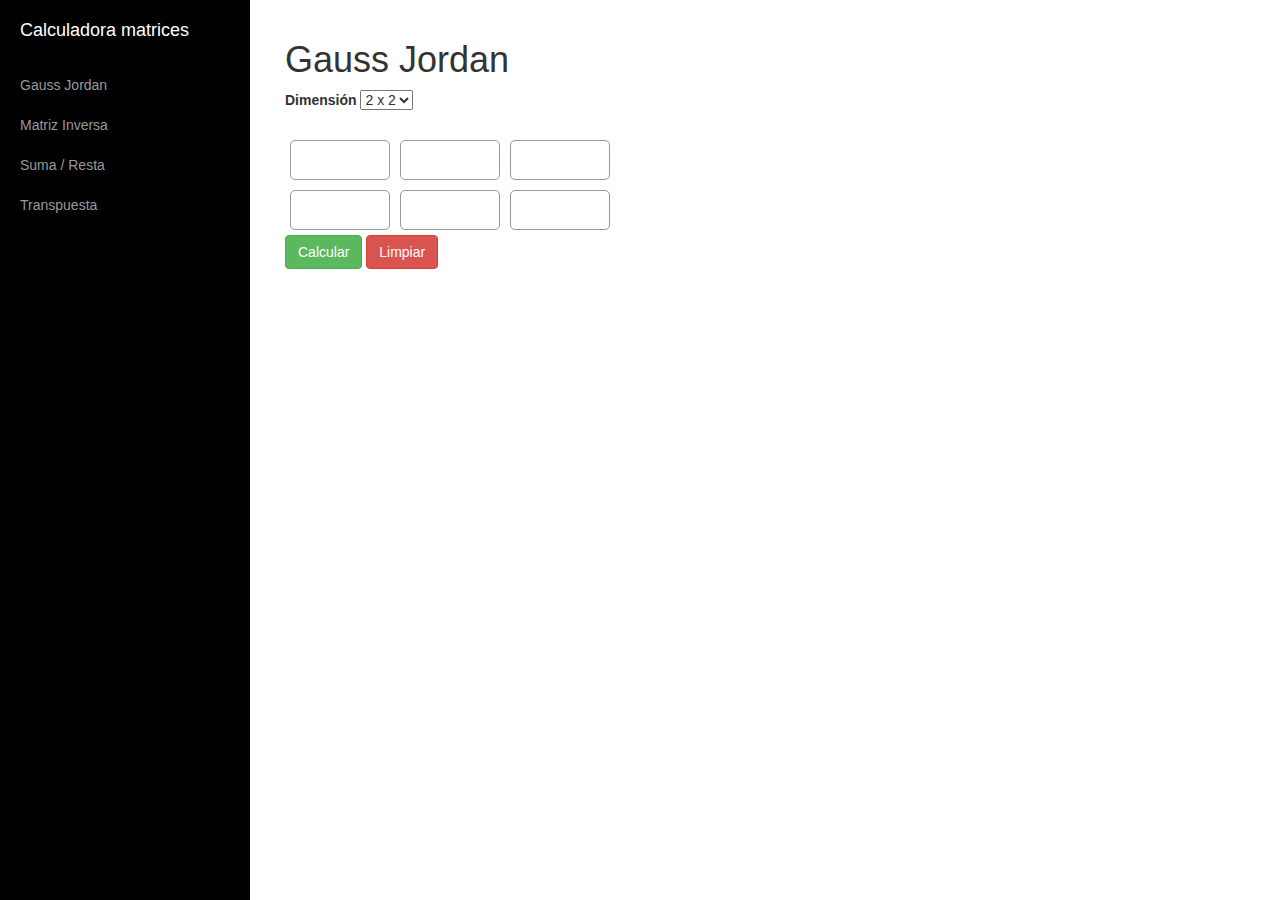
<file: Gauss/index.html>
<!DOCTYPE html>
<html lang="en">
<head>
    <meta charset="UTF-8">
    <meta name="viewport" content="width=device-width, initial-scale=1.0">
    <meta http-equiv="X-UA-Compatible" content="ie=edge">
    <script type="text/javascript" src = "scripts/logic.js"></script>
    <!-- Bootstrap Core CSS -->
    <link href="styles/bootstrap.min.css" rel="stylesheet">
    <!-- Custom CSS -->
    <link href="styles/simple-sidebar.css" rel="stylesheet">
    <link rel="stylesheet" type="text/css" href="styles/styles.css">
    <title>Calculadora matrices</title>
</head>

<body> 

     <div id="wrapper">
        <div id="sidebar-wrapper">
            <ul class="sidebar-nav">
                <li class="sidebar-brand"><a>Calculadora matrices</a></li>
                <li><a onclick='MenuItemSelected(0)'>Gauss Jordan</a></li>
                <li><a onclick='MenuItemSelected(1)'>Matriz Inversa</a></li>
                <li><a onclick='MenuItemSelected(2)'>Suma / Resta</a></li>
                <!-- <li><a onclick='MenuItemSelected(3)'>Multiplicación</a></li> -->
                <li><a onclick='MenuItemSelected(4)'>Transpuesta</a></li>
            </ul>
        </div>

        <!-- Page Content -->
        <div id="page-content-wrapper">
            <div class="container-fluid">
                <div class="row">
                    <div class="col-lg-12">
                        <div id="div0">
                            <h1>Gauss Jordan</h1>

                            <div id="MatrixSizeContainer">

                                <label>Dimensión</label>
                                <select name="sizeInput" id="sizeInput" onchange="setMatrixSize()">
                                    <option value="2">2 x 2</option>
                                    <option value="3">3 x 3</option>
                                    <option value="4">4 x 4</option>
                                    <option value="5">5 x 5</option>
                                </select>
                            </div> 

                            <div id="MatrixContainer">
                                <form id="MatrixInputContainer" name= "MatrixInputContainer"></form>
                            </div>
                            <button class="btn btn-success" onclick="startGaussJordan()">Calcular</button>
                            <button class="btn btn-danger" onclick="clearInputs()">Limpiar</button>
                        </div>

                        <div id="div1">
                            <h1>Matriz Inversa</h1>
                            <div id="MatrixSizeContainer">

                                <label>Dimensión</label>
                                <select name="sizeInputInverse" id="sizeInputInverse" onchange="setMatrixSizeInverse()">
                                    <option value="2">2 x 2</option>
                                    <option value="3">3 x 3</option>
                                    <option value="4">4 x 4</option>
                                    <option value="5">5 x 5</option>
                                </select>
                            </div> 

                            <div id="MatrixContainer">
                                <form id="MatrixInputContainerInverse" name= "MatrixInputContainerInverse"></form>
                            </div>
                            <button class="btn btn-success" onclick="startInverse()">Calcular</button>
                            <button class="btn btn-danger" onclick="clearInputs()">Limpiar</button>
                        </div>

                        <div id="div2">

                            <h1>Suma / Resta</h1>

                            <div id="MatrixSizeContainer">
                                <label>Filas:</label>
                                <select name="rowInput" id="rowInput" onchange="setMatrixSizeSR()">
                                    <option value="2">2</option>
                                    <option value="3">3</option>
                                    <option value="4">4</option>
                                    <option value="5">5</option>
                                </select>
                                <label>Columnas:</label>
                                <select name="columnInput" id="columnInput" onchange="setMatrixSizeSR()">
                                    <option value="2">2</option>
                                    <option value="3">3</option>
                                    <option value="4">4</option>
                                    <option value="5">5</option>
                                </select>
                                <label>Operación:</label>
                                <select name="operation" id="operation">
                                    <option value="0">Suma</option>
                                    <option value="1">Resta</option>
                                </select>
                            </div> 

                             <div class="container">
                                <div class="row">
                                    <div id="MatrixContainer" class="col-sm-6">
                                        <center><form id="MatrixInputContainer1" name= "MatrixInputContainer"></form></center>
                                    </div>
                                    <div id="MatrixContainer" class="col-sm-6">
                                        <center><form id="MatrixInputContainer2" name= "MatrixInputContainer"></form></center>
                                    </div>
                                </div>
                            </div>
                            <div class="container">
                                <div class="row">
                                    <center>
                                        <button class="btn btn-success" onclick="output()">Calcular</button>
                                        <button class="btn btn-danger" onclick="clearInputs()">Limpiar</button>
                                    </center>
                                </div>
                            </div>
                            
                            <div class="container">
                                <div class="row">
                                    <div class="col-sm-6 col-sm-offset-3">
                                        <center><form id="MatrixOutContainer" name="MatrixOutContainer"></form></center>
                                    </div>
                                </div>
                            </div>
                        </div>

                        <div id="div3">
                            <h1>Multiplicación</h1>
                        </div>

                        <div id="div4">
                            <h1>Transpuesta</h1>

                            <div id="MatrixSizeContainer">
                                <label>Filas:</label>
                                <select name="rowInput" id="rowInputT" onchange="setMatrixSizeT()">
                                    <option value="2">2</option>
                                    <option value="3">3</option>
                                    <option value="4">4</option>
                                    <option value="5">5</option>
                                </select>
                                <label>Columnas:</label>
                                <select name="columnInput" id="columnInputT" onchange="setMatrixSizeT()">
                                    <option value="2">2</option>
                                    <option value="3">3</option>
                                    <option value="4">4</option>
                                    <option value="5">5</option>
                                </select>
                                
                            </div> 

                             <div class="container">
                                <div class="row">
                                    <div id="MatrixContainer" class="col-sm-6 col-sm-offset-3">
                                        <center><form id="MatrixInputContainer1T" name= "MatrixInputContainer"></form></center>
                                    </div>                                  
                                </div>
                            </div>
                            <div class="container">
                                <div class="row">
                                    <center>
                                        <button class="btn btn-success" onclick="TransMatrix()">Calcular</button>
                                        <button class="btn btn-danger" onclick="clearInputs()">Limpiar</button>
                                    </center>
                                </div>
                            </div>
                            
                            <div class="container">
                                <div class="row">
                                    <div class="col-sm-6 col-sm-offset-3">
                                        <center><form id="MatrixOutContainerT" name="MatrixOutContainer"></form></center>
                                    </div>
                                </div>
                            </div>
                        </div>                       
                    </div>
                </div>
            </div>
        </div>

    </div> 

   

       
      
        
    </div>
    
    <div class="container">
        <div class="col-sm-10 col-sm-offset-2">
            <div id="operationOutput"></div>
        </div>
    </div>

    <script src="scripts/jquery.js"></script>

    <!-- Bootstrap Core JavaScript -->
    <script src="scripts/bootstrap.min.js"></script>

    <!-- Menu Toggle Script -->
    <script>
    $(document).ready(function() {
        $("#wrapper").toggleClass("toggled");
    });
    </script>
</body> 
</html>
</file>
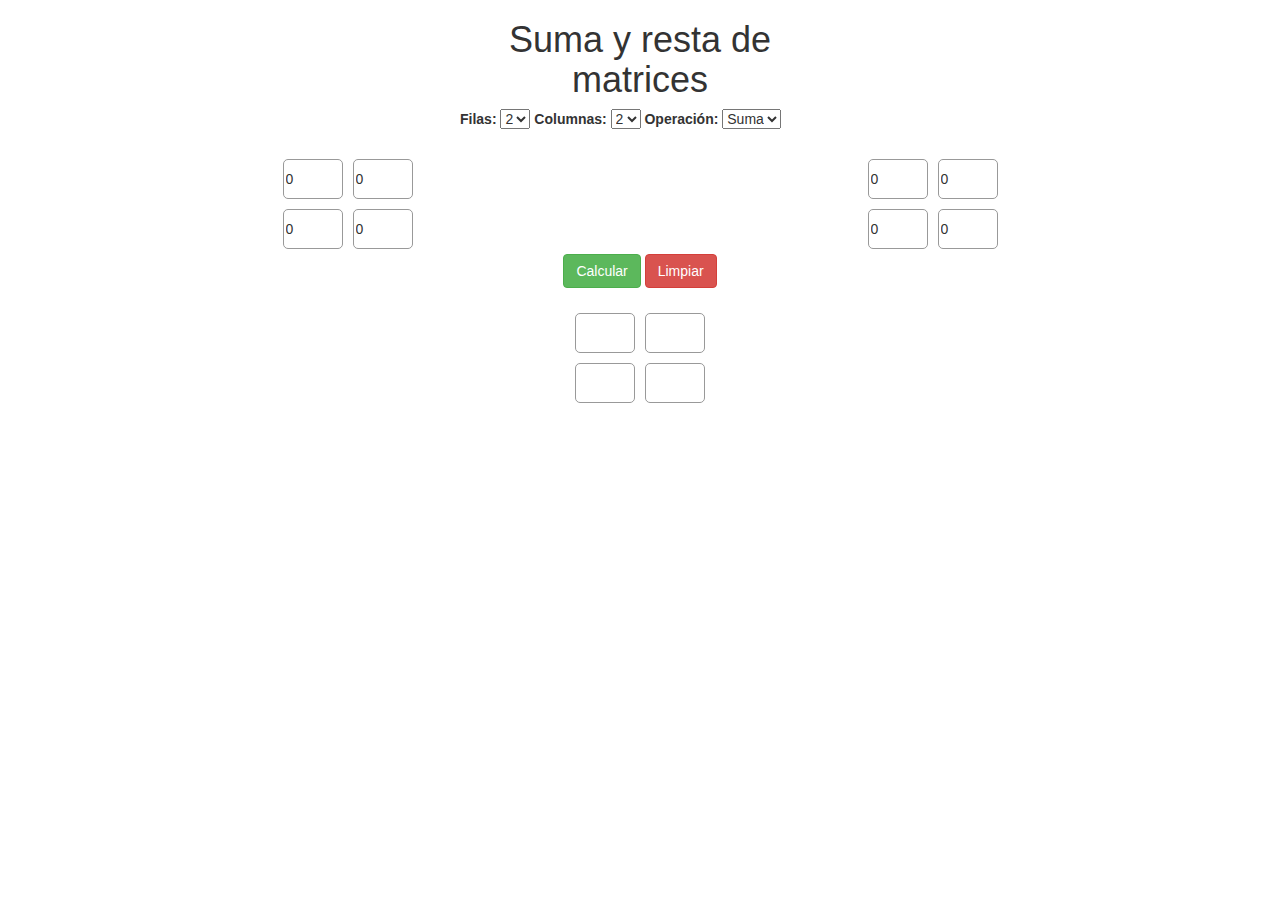
<file: suma&resta/index.html>
<!doctype html>
<html lang="en">
<head>
    <meta charset="UTF-8">
    <title>Suma y resta de matrices</title>
    <link rel="stylesheet" type="text/css" href="css/styles.css">
    <link rel="stylesheet" href="https://maxcdn.bootstrapcdn.com/bootstrap/3.3.7/css/bootstrap.min.css">
    <script type="text/javascript" src="js/main.js"></script>
</head>
<body>
    <div class="container">
        <div class="row">
            <div class="col-sm-4 col-sm-offset-4">
                <h1 class="title">Suma y resta de matrices</h1>
                <div id="MatrixSizeContainer">
                    <label>Filas:</label>
                    <select name="rowInput" id="rowInput" onchange="setMatrixSize()">
                        <option value="2">2</option>
                        <option value="3">3</option>
                        <option value="4">4</option>
                        <option value="5">5</option>
                    </select>
                    <label>Columnas:</label>
                    <select name="columnInput" id="columnInput" onchange="setMatrixSize()">
                        <option value="2">2</option>
                        <option value="3">3</option>
                        <option value="4">4</option>
                        <option value="5">5</option>
                    </select>
                    <label>Operación:</label>
                    <select name="operation" id="operation">
                        <option value="0">Suma</option>
                        <option value="1">Resta</option>
                    </select>
                </div> 
            </div>
        </div>
    </div>
    <div class="container">
        <div class="row">
            <div id="MatrixContainer" class="col-sm-6">
                <center><form id="MatrixInputContainer1" name= "MatrixInputContainer"></form></center>
            </div>
            <div id="MatrixContainer" class="col-sm-6">
                <center><form id="MatrixInputContainer2" name= "MatrixInputContainer"></form></center>
            </div>
        </div>
    </div>
    <div class="container">
        <div class="row">
            <center>
                <button class="btn btn-success" onclick="output()">Calcular</button>
                <button class="btn btn-danger" onclick="clearInputs()">Limpiar</button>
            </center>
        </div>
    </div>
    
    <div class="container">
        <div class="row">
            <div class="col-sm-4 col-sm-offset-4">
                <center><form id="MatrixOutContainer" name="MatrixOutContainer"></form></center>
            </div>
        </div>
    </div>
</body>
</html>
</file>
<file: Gauss/styles/styles.css>
li:hover {
    cursor: pointer;
}

.valueInput{
    margin: 5px !important;
    width: 100px;
    height: 40px;
    border-radius: 5px;
    border: 1px solid #999;
    text-align: center; 
}

.outputMatriz{
    font-size: 1.5rem;
}

#operationOutput{
    margin-top: 5%;
}
</file>
<file: suma&resta/css/styles.css>
.title{
    text-align: center;
}

.valueInput{
    margin: 5px !important;
    width: 60px;
    height: 40px;
    border-radius: 5px;
    border: 1px solid #999;
}

.outputMatriz{
    font-size: 1.5rem;
}

#operationOutput{
    margin-top: 5%;
}
</file>
<file: Gauss/styles/simple-sidebar.css>
/*!
 * Start Bootstrap - Simple Sidebar (http://startbootstrap.com/)
 * Copyright 2013-2016 Start Bootstrap
 * Licensed under MIT (https://github.com/BlackrockDigital/startbootstrap/blob/gh-pages/LICENSE)
 */

 body {
    overflow-x: hidden;
 }

/* Toggle Styles */

#wrapper {
    padding-left: 0;
    -webkit-transition: all 0.5s ease;
    -moz-transition: all 0.5s ease;
    -o-transition: all 0.5s ease;
    transition: all 0.5s ease;
}

#wrapper.toggled {
    padding-left: 250px;
}

#sidebar-wrapper {
    z-index: 1000;
    position: fixed;
    left: 250px;
    width: 0;
    height: 100%;
    margin-left: -250px;
    overflow-y: auto;
    background: #000;
    -webkit-transition: all 0.5s ease;
    -moz-transition: all 0.5s ease;
    -o-transition: all 0.5s ease;
    transition: all 0.5s ease;
}

#wrapper.toggled #sidebar-wrapper {
    width: 250px;
}

#page-content-wrapper {
    width: 100%;
    position: absolute;
    padding: 15px;
}

#wrapper.toggled #page-content-wrapper {
    position: absolute;
    margin-right: -250px;
}

/* Sidebar Styles */

.sidebar-nav {
    position: absolute;
    top: 0;
    width: 250px;
    margin: 0;
    padding: 0;
    list-style: none;
}

.sidebar-nav li {
    text-indent: 20px;
    line-height: 40px;
}

.sidebar-nav li a {
    display: block;
    text-decoration: none;
    color: #999999;
}

.sidebar-nav li a:hover {
    text-decoration: none;
    color: #fff;
    background: rgba(255,255,255,0.2);
}

.sidebar-nav li a:active,
.sidebar-nav li a:focus {
    text-decoration: none;
}

.sidebar-nav > .sidebar-brand {
    height: 65px;
    font-size: 18px;
    line-height: 60px;
}

.sidebar-nav > .sidebar-brand a {
    color: #999999;
}

.sidebar-nav > .sidebar-brand a:hover {
    color: #fff;
    background: none;
}

@media(min-width:768px) {
    #wrapper {
        padding-left: 0;
    }

    #wrapper.toggled {
        padding-left: 250px;
    }

    #sidebar-wrapper {
        width: 0;
    }

    #wrapper.toggled #sidebar-wrapper {
        width: 250px;
    }

    #page-content-wrapper {
        padding: 20px;
        position: relative;
    }

    #wrapper.toggled #page-content-wrapper {
        position: relative;
        margin-right: 0;
    }
}
</file>
